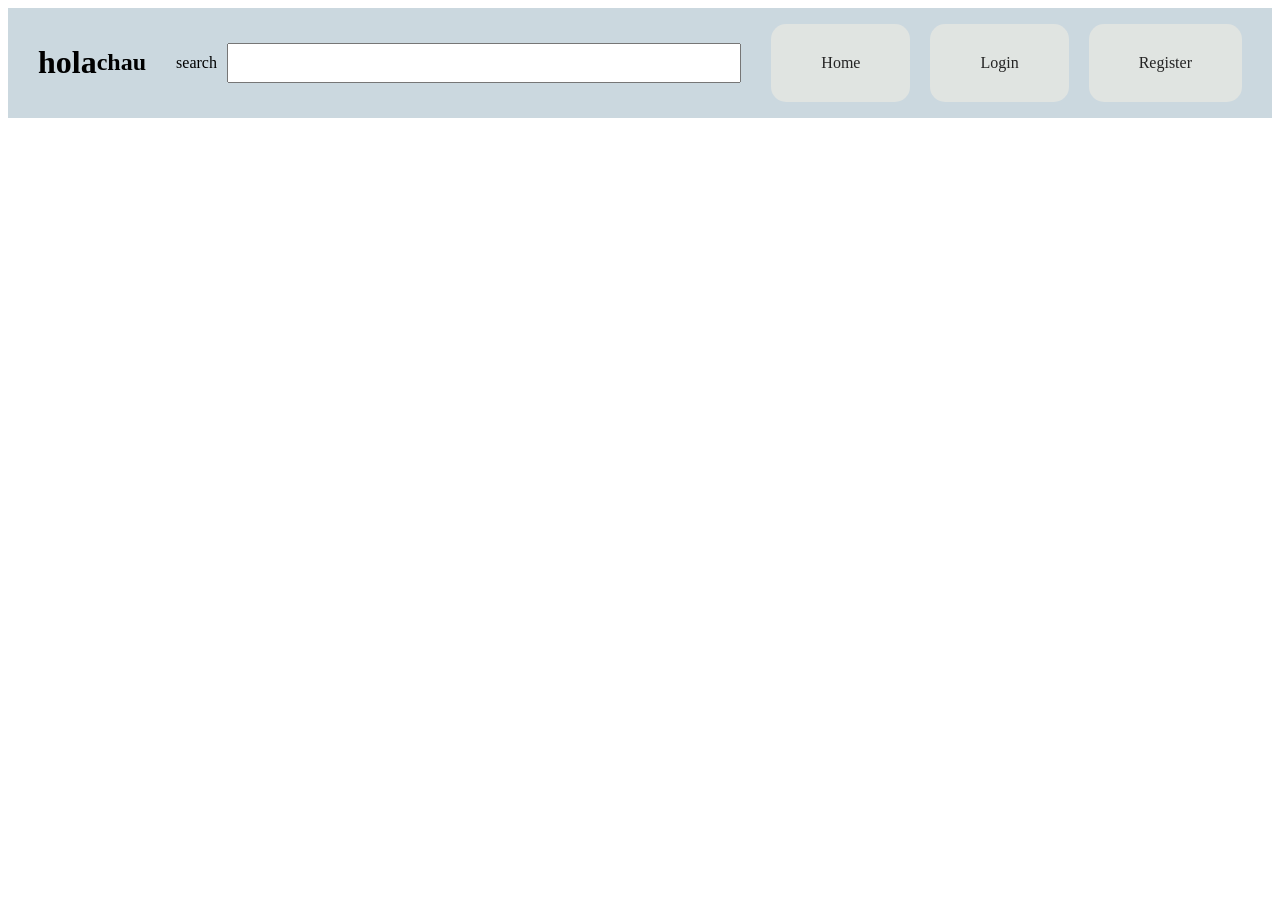
<file: index.html>
<!DOCTYPE html>
<html lang="en">
<head>
    <meta charset="UTF-8">
    <meta name="viewport" content="width=device-width, initial-scale=1.0">
    <title>Mi sitio web</title>
    <link rel="stylesheet" href="./css/style.css">
</head>
<body>
    
<header>
            <h1>hola</h1>
            <h2>chau</h2>
                
            <div class="formularios"><form action="search-results.html" method="GET"> <div class="buscadorheader"><label>search</label> <input type="search" name="" value=""> </div></form></div> 

            <nav class="navheader">
            <ul>
                <li><a href="index.html" class="login">Home</a></li>
                <li><a href="login.html">Login</a></li>
                <li><a href="register.html" class="register">Register</a></li>
            </ul>   


       
                

        </nav>
        </nav>

    </header>


    
</body>
</html>
</file>
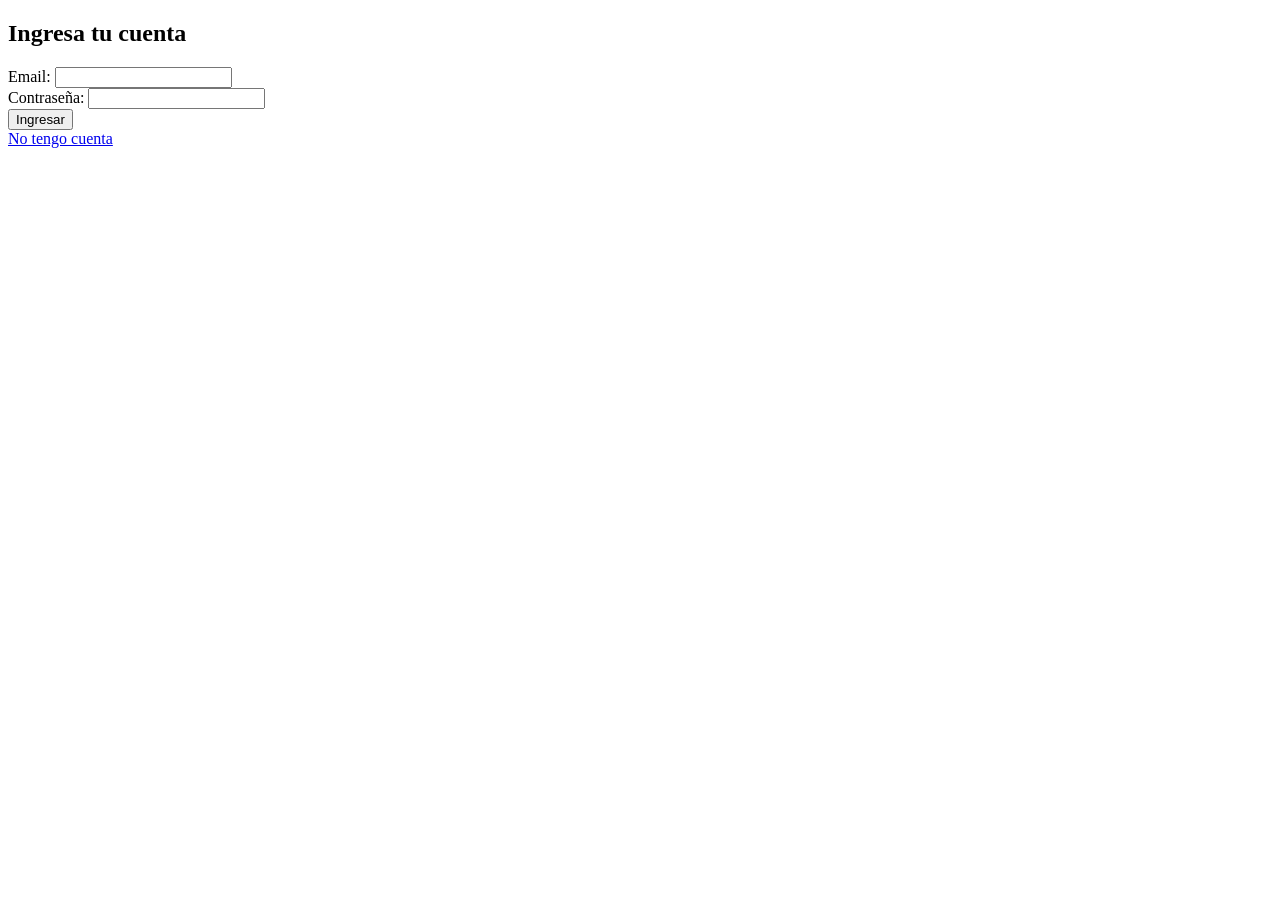
<file: login.html>
<!DOCTYPE html>
<html lang="en">
<head>
    <meta charset="UTF-8">
    <meta name="viewport" content="width=device-width, initial-scale=1.0">
    <title>Mi sitio web</title>
    <link rel="stylesheet" href="./css/style.css">
</head>
<body>
    <main class="mainlogin">
        <div><h2>Ingresa tu cuenta</h2></div>
        <section>
            <form action="index.html" method="GET">
                <div>
                    <label for="email">Email:</label>
                    <input id="email" type="email" name="email" value="" required>
                </div>

                <div>
                 <label for="contraseña">Contraseña:</label>
                    <input id="contraseña" type="password" name="contraseña" value="" required>
                </div>

                <div>
                    <button type="submit">Ingresar</button>
                </div>

        
        <div>
            <a href="register.html">No tengo cuenta</a>
        </div>

        </section>
    </main>

</body>
</html>
</file>
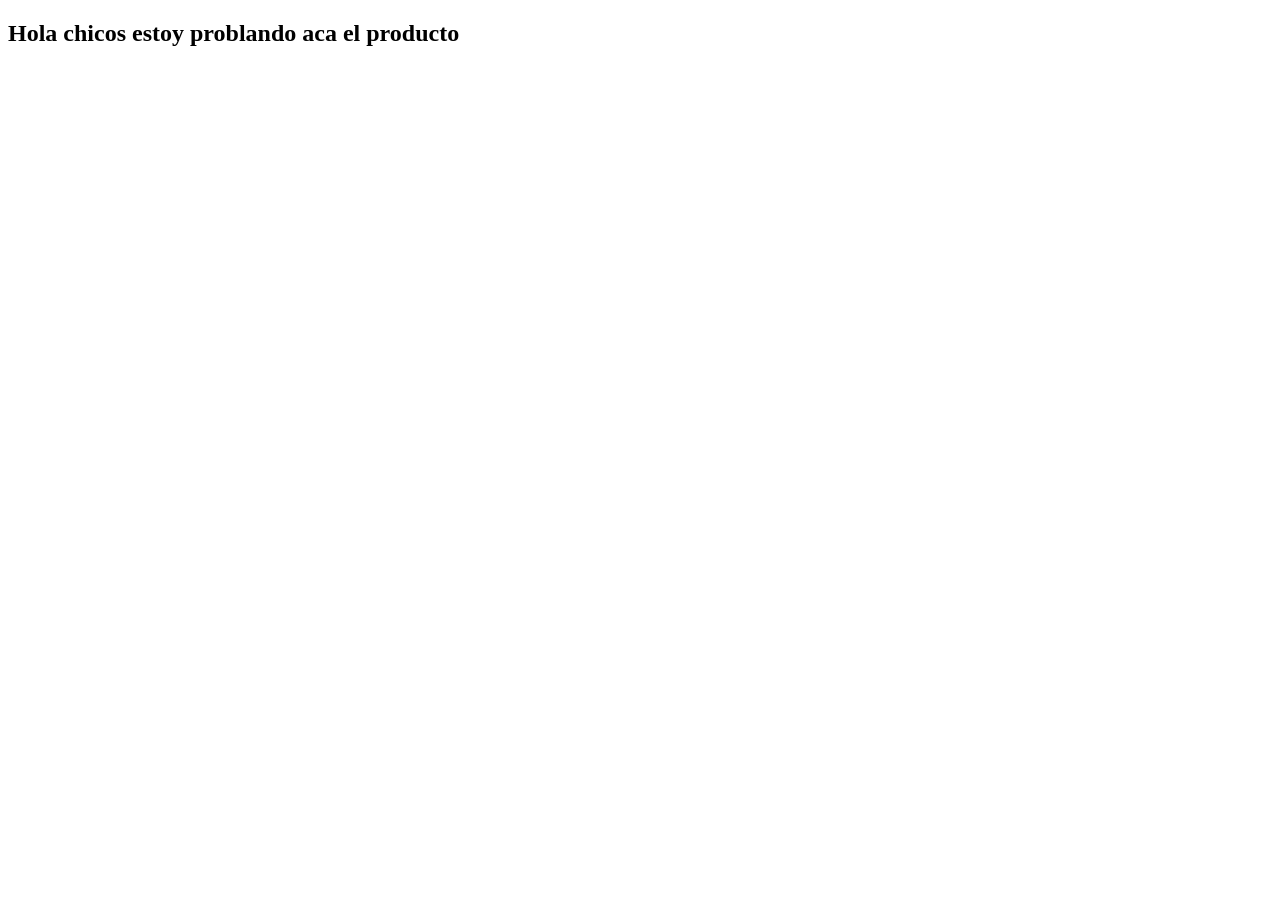
<file: product.html>
<!DOCTYPE html>
<html lang="en">
<head>
    <meta charset="UTF-8">
    <meta name="viewport" content="width=device-width, initial-scale=1.0">
    <title>Mi sitio web</title>
    <link rel="stylesheet" href="./css/style.css">
</head>
<body>
    <h2>Hola chicos estoy problando aca el producto</h2>
</body>
</html>
</file>
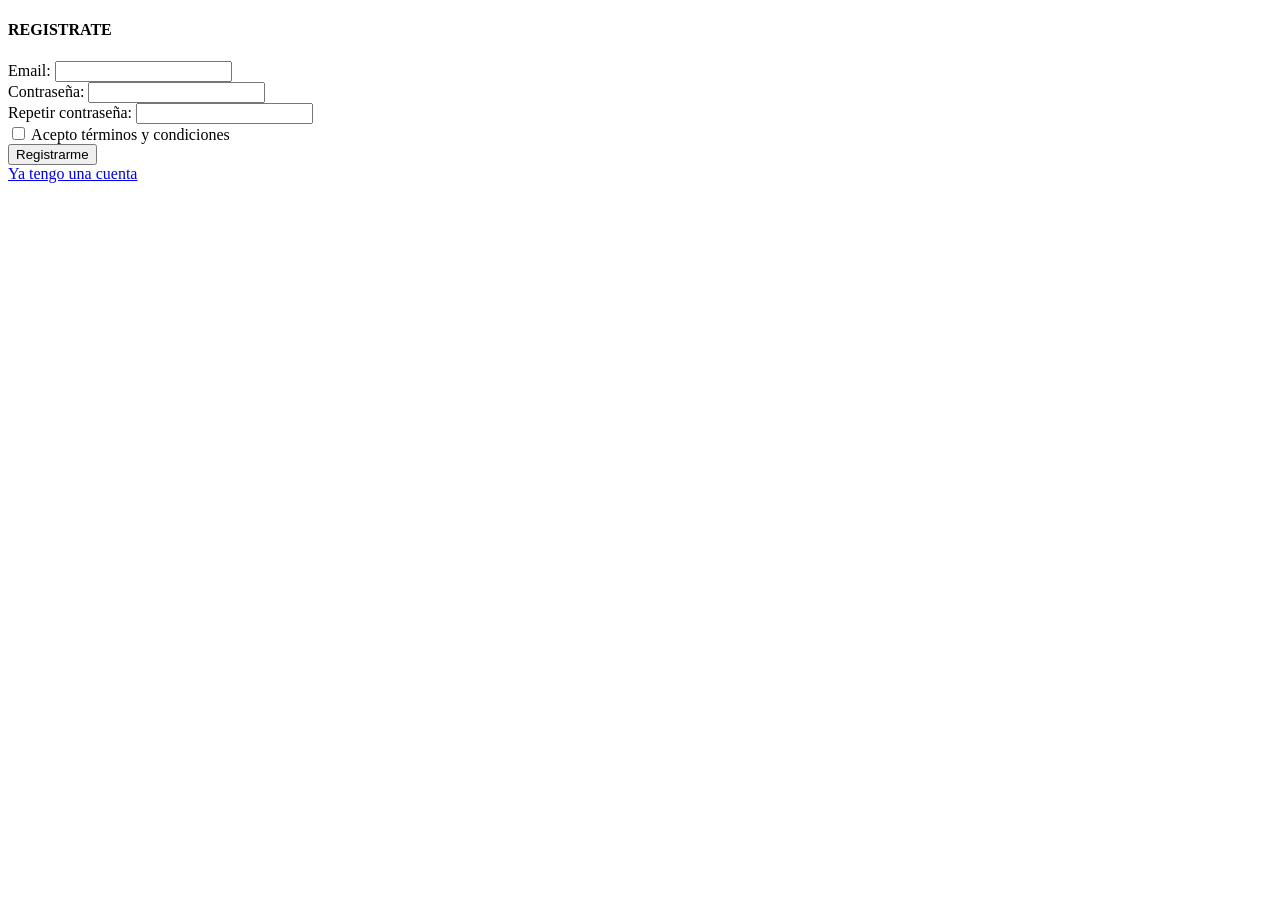
<file: register.html>
<!DOCTYPE html>
<html lang="en">
<head>
    <meta charset="UTF-8">
    <meta name="viewport" content="width=device-width, initial-scale=1.0">
    <title>Mi sitio web</title>
    <link rel="stylesheet" href="./css/style.css">
</head>
<body>


    <main>

    <div class="Tituloreg">
        <h4>REGISTRATE</h4>
    </div>

    <form action="login.html" method="post" class="formularioRegistro">

        <div>
            <label for="email">Email:</label>
            <input type="email" id="email" name="email" required>
        </div>

        <div>
            <label for="password">Contraseña:</label>
            <input type="password" id="password" name="password" required>
        </div>

        <div>
            <label for="repetirPassword">Repetir contraseña:</label>
            <input type="password" id="repetirPassword" name="repetirPassword" required>
        </div>

        <div>
            <label>
                <input type="checkbox" name="terminos" required>
                Acepto términos y condiciones
            </label>
        </div>

        <div>
            <button type="submit">Registrarme</button>
        </div>

        <div>
            <a href="login.html">Ya tengo una cuenta</a>
        </div>

    </form>

</main>
    
</body>
</html>
</file>
<file: css/style.css>
/*GENERAL*/


* {
    box-sizing: border-box;
}

.logo{
    height: 15vw;
    border-radius: 50%;
     aspect-ratio: 1 / 1;
}




/* HEADER */

header {
    background-color: #cbd8df;
    padding: 15px 30px;
    display: flex;
    align-items: center;
    justify-content: space-between;
    width: 100%;
    padding: 15px 30px;
}


.logo {
    width: 180px;
    height: 180px;
    aspect-ratio: 1 / 1; 
    border-radius: 47% 47% 47% 47%;
}


.formularios {

    flex: 1;
    display: flex;
    justify-content: center;
    margin: 0 30px;

}

.formularios form {

    width: 100%;

}

.buscadorheader {
    display: flex;
    align-items: center;
    gap: 10px;
    width: 100%;
}

.buscadorheader input {
     width: 100%;
    height: 40px;
}


/* NAV */

.navheader {
    display: flex;
    align-items: center;
}





/* LISTA */

.navheader ul {
    display: flex;
    align-items: center;
    gap: 20px;
    list-style: none;
    margin: 0;
    padding: 0;
}

/* ELEMENTOS DE LA LISTA */

.navheader li {
    background-color: #f5eee27d;
    padding: 30px 50px;
    border-radius: 15px;
}

/* LINKS */

.navheader a {
    text-decoration: none;
    color: #242424;
}
</file>
